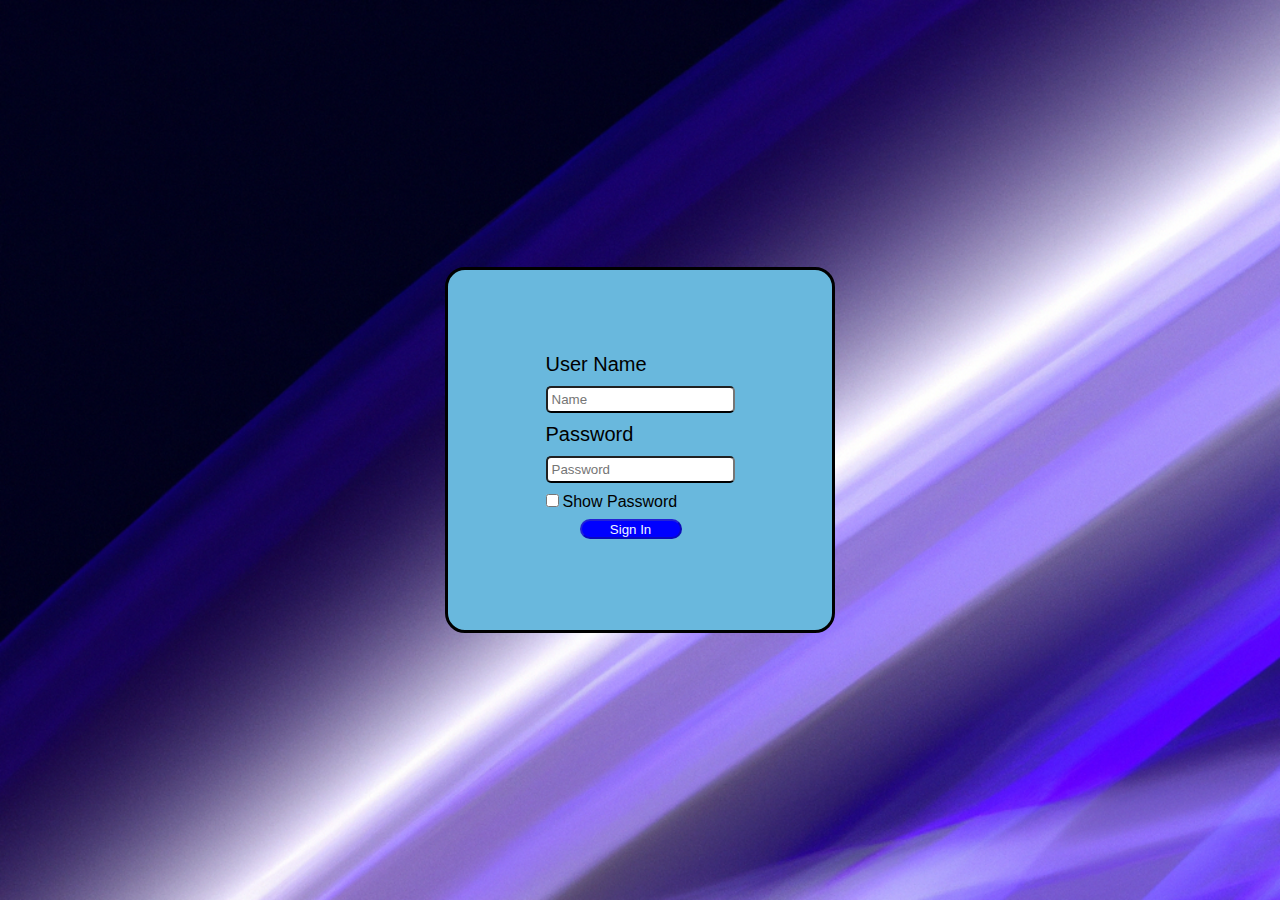
<file: LoginValidation/index.html>
<!DOCTYPE html>
<html lang="en">
  <head>
    <meta charset="UTF-8" />
    <meta http-equiv="X-UA-Compatible" content="IE=edge" />
    <meta name="viewport" content="width=device-width, initial-scale=1.0" />
    <title>Login Page</title>
    <link rel="stylesheet" href="style.css" />
  </head>
  <body>
    <div class="full-container">
      <div class="left-container">
        <form name="validation">
          <label for="username">User Name</label><br />
          <input
            class="input"
            type="text"
            id="username"
            name="UserName"
            placeholder="Name"
            onkeyup="checkform()"
          /><br />
          <label for="password">Password</label><br />
          <input
            class="input"
            type="password"
            id="pass"
            name=""
            placeholder="Password"
            onkeyup="checkform()"
          /><br />
          <input type="checkbox" onclick="showPass()" />
          <label for="showpassword">Show Password</label><br />
          <div class="SignIn">
            <button class="Sign-In" id="signinbutton" type="submit" value="Send" onclick="return openWin()">
              Sign In
            </button>
          </div>
        </form>
      </div>
    </div>
    <script src="index.js"></script>
  </body>
</html>
</file>
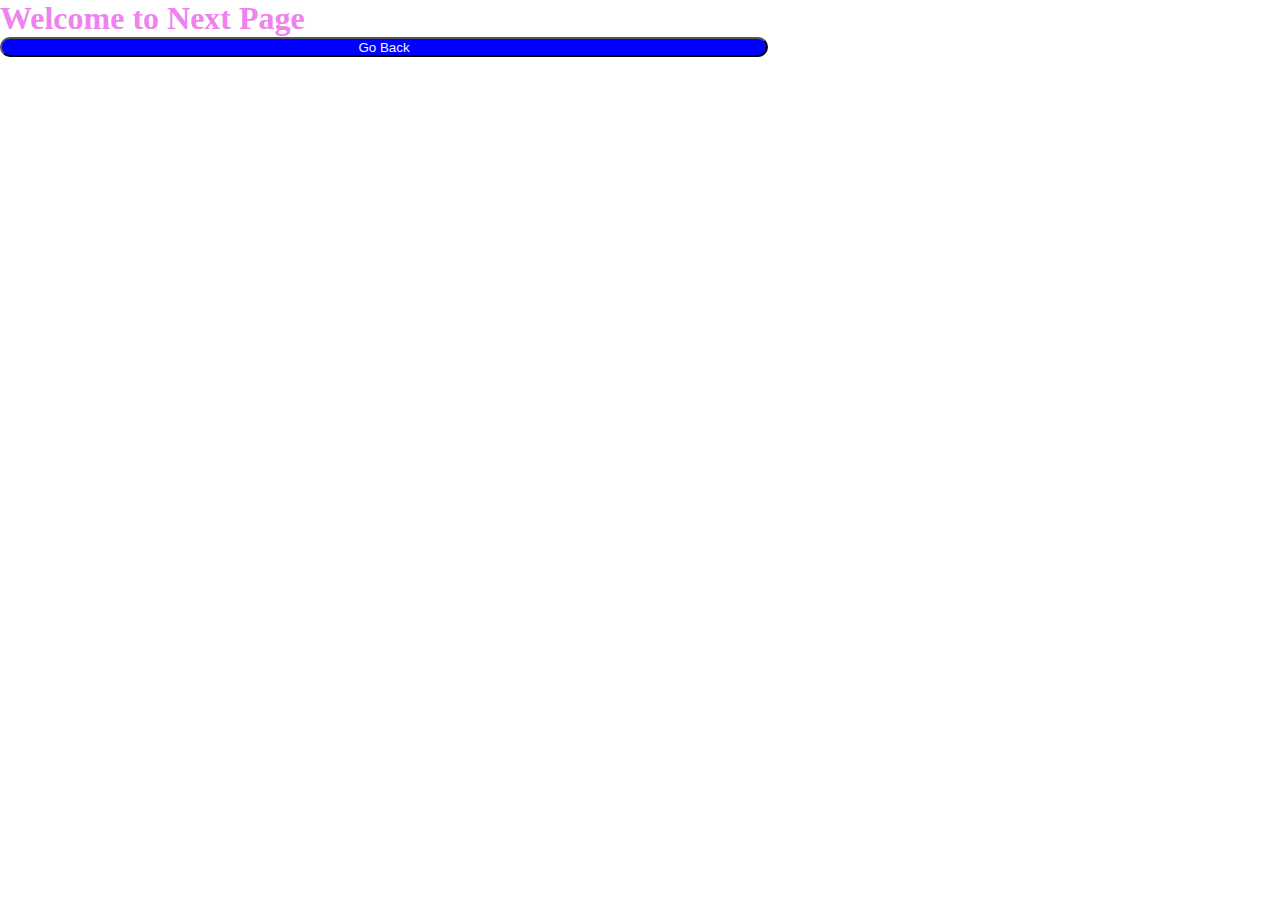
<file: LoginValidation/next.html>
<!DOCTYPE html>
<html lang="en">
  <head>
    <meta charset="UTF-8" />
    <meta http-equiv="X-UA-Compatible" content="IE=edge" />
    <meta name="viewport" content="width=device-width, initial-scale=1.0" />
    <title>Next Page</title>
    <link rel="stylesheet" href="style.css" />
  </head>
  <body>
    <h1 style="color: violet">Welcome to Next Page</h1>
    <button onclick="window.location.href = 'index.html';">
      Go Back
    </button >
  </body>
  <script src="index.js"></script>
</html>
</file>
<file: LoginValidation/style.css>
*{
    padding:0;
    margin: 0%;
}
.full-container{
    background-image: url("background-2.png");
    background-size: cover;
    width: 100%;
    height:100vh;
    display: flex;
    align-items: center;
    justify-content: center;
}
.left-container{
    width: 30%;
    height: 40%;
    display:flex;
    align-items: center;
    justify-content: center;
    background-color: #69b8dd;
    border: solid black 3px;
    border-radius: 20px ;
}
.left-container:hover{
    background-color: white;
}
label{
    font-size: 20px;
    font-family:Arial, Helvetica, sans-serif;
}
label[for=showpassword]
{
    font-size: medium;
}

.SignIn{
    display: flex;
    align-items: center;
    justify-content: center;
    border-radius: 5px 5px 5px 5px;
    color: black;
    width: 90%;
    height: 10%;
    font-family: 'Segoe UI', Tahoma, Geneva, Verdana, sans-serif;
    cursor: pointer;
    margin: 8px 0;
}

button{
    background-color:blue ;
    color: aliceblue;
    width: 60%;
    height:20px;
    border-radius: 50px;
}
button:hover{
    background-color: green;
}

input[type=text]{
    border: 3 px solid black;
    border-radius: 5px;
    border-bottom: 2px solid black;
    height:100%;
    outline: none;
    resize:none;
    box-sizing: border-box;
    margin: 10px 0;
    padding: 4px 4px;
}
input[type=password] {
    border: 3 px solid black;
    border-radius: 5px;
    border-bottom: 2px solid black;
    height:100%;
    outline: none;
    resize:none;
    margin: 8 px 0;
    box-sizing: border-box;
    margin: 10px 0;
    padding: 4px 4px;
}


.back-btn {
    background-color: blue;
    width: 70px;
}
.back-btn:hover{
    background-color: orange;
}
</file>
